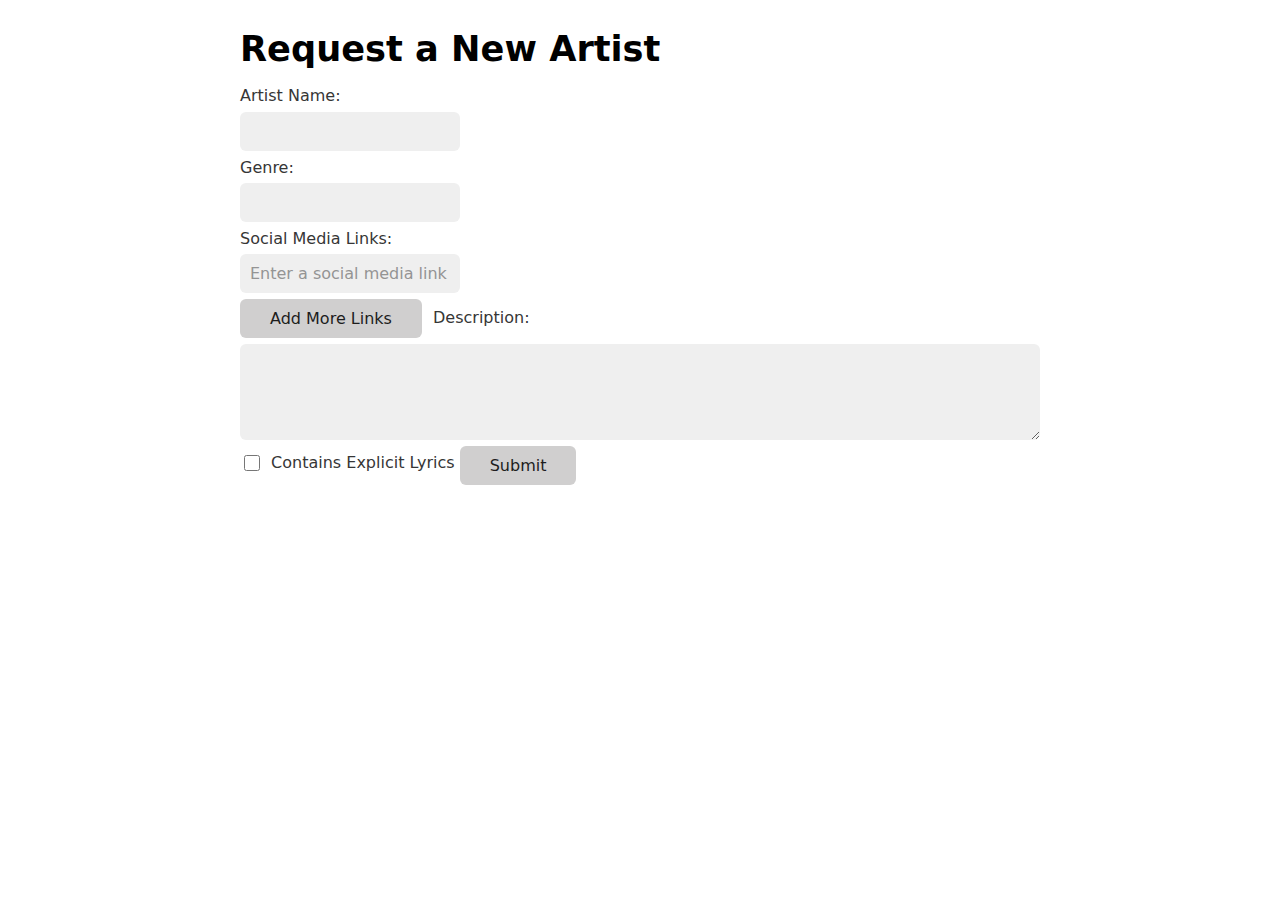
<file: request-artist.html>
<!doctype html>
<html lang="en-CA">
  <head>
    <meta charset="utf-8" />
    <meta name="viewport" content="width=device-width, initial-scale=1" />
    <meta name="author" content="Shubham" />
    <title>Request a New Artist - DesiTunes</title>
    <link rel="stylesheet" href="./css/water.css" />
  </head>
  <body>
    <header>
      <h1>Request a New Artist</h1>
    </header>

    <main>
      <form id="artist-request-form">
        <label for="artist-name">Artist Name:</label>
        <input type="text" id="artist-name" name="artist-name" required />

        <label for="genre">Genre:</label>
        <input list="genres" id="genre" name="genre" required />
        <datalist id="genres">
          <option value="Pop"></option>
          <option value="Hip-Hop"></option>
          <option value="Rock"></option>
          <option value="Classical"></option>
          <option value="Electronic"></option>
          <option value="Folk"></option>
          <option value="Jazz"></option>
          <option value="R&B"></option>
          <option value="Reggae"></option>
          <option value="Country"></option>
        </datalist>

        <label>Social Media Links:</label>
        <div id="social-links">
          <input type="url" name="social-links" placeholder="Enter a social media link" />
        </div>
        <button type="button" id="add-social-link">Add More Links</button>

        <label for="description">Description:</label>
        <textarea id="description" name="description" rows="4"></textarea>

        <label>
          <input type="checkbox" name="explicit" />
          Contains Explicit Lyrics
        </label>

        <button type="submit">Submit</button>
      </form>
    </main>

    <script>
      document.getElementById("add-social-link").addEventListener("click", () => {
        const input = document.createElement("input");
        input.type = "url";
        input.name = "social-links";
        input.placeholder = "Enter another social media link";
        document.getElementById("social-links").appendChild(input);
      });

      document.getElementById("artist-request-form").addEventListener("submit", (e) => {
        e.preventDefault();
        alert("Your request has been submitted!");
      });
    </script>
  </body>
</html>
</file>
<file: css/water.css>
/** https://cdn.jsdelivr.net/npm/water.css@2/out/water.css **/

/**
 * Automatic version:
 * Uses light theme by default but switches to dark theme
 * if a system-wide theme preference is set on the user's device.
 */

 :root {
  --background-body: #fff;
  --background: #efefef;
  --background-alt: #f7f7f7;
  --selection: #9e9e9e;
  --text-main: #363636;
  --text-bright: #000;
  --text-muted: #70777f;
  --links: #0076d1;
  --focus: #0096bfab;
  --border: #dbdbdb;
  --code: #000;
  --animation-duration: 0.1s;
  --button-base: #d0cfcf;
  --button-hover: #9b9b9b;
  --scrollbar-thumb: rgb(170, 170, 170);
  --scrollbar-thumb-hover: var(--button-hover);
  --form-placeholder: #949494;
  --form-text: #1d1d1d;
  --variable: #39a33c;
  --highlight: #ff0;
  --select-arrow: url("data:image/svg+xml;charset=utf-8,%3C?xml version='1.0' encoding='utf-8'?%3E %3Csvg version='1.1' xmlns='http://www.w3.org/2000/svg' xmlns:xlink='http://www.w3.org/1999/xlink' height='62.5' width='116.9' fill='%23161f27'%3E %3Cpath d='M115.3,1.6 C113.7,0 111.1,0 109.5,1.6 L58.5,52.7 L7.4,1.6 C5.8,0 3.2,0 1.6,1.6 C0,3.2 0,5.8 1.6,7.4 L55.5,61.3 C56.3,62.1 57.3,62.5 58.4,62.5 C59.4,62.5 60.5,62.1 61.3,61.3 L115.2,7.4 C116.9,5.8 116.9,3.2 115.3,1.6Z'/%3E %3C/svg%3E");
}

@media (prefers-color-scheme: dark) {
  :root {
    --background-body: #202b38;
    --background: #161f27;
    --background-alt: #1a242f;
    --selection: #1c76c5;
    --text-main: #dbdbdb;
    --text-bright: #fff;
    --text-muted: #a9b1ba;
    --links: #41adff;
    --focus: #0096bfab;
    --border: #526980;
    --code: #ffbe85;
    --animation-duration: 0.1s;
    --button-base: #0c151c;
    --button-hover: #040a0f;
    --scrollbar-thumb: var(--button-hover);
    --scrollbar-thumb-hover: rgb(0, 0, 0);
    --form-placeholder: #a9a9a9;
    --form-text: #fff;
    --variable: #d941e2;
    --highlight: #efdb43;
    --select-arrow: url("data:image/svg+xml;charset=utf-8,%3C?xml version='1.0' encoding='utf-8'?%3E %3Csvg version='1.1' xmlns='http://www.w3.org/2000/svg' xmlns:xlink='http://www.w3.org/1999/xlink' height='62.5' width='116.9' fill='%23efefef'%3E %3Cpath d='M115.3,1.6 C113.7,0 111.1,0 109.5,1.6 L58.5,52.7 L7.4,1.6 C5.8,0 3.2,0 1.6,1.6 C0,3.2 0,5.8 1.6,7.4 L55.5,61.3 C56.3,62.1 57.3,62.5 58.4,62.5 C59.4,62.5 60.5,62.1 61.3,61.3 L115.2,7.4 C116.9,5.8 116.9,3.2 115.3,1.6Z'/%3E %3C/svg%3E");
  }
}

html {
  scrollbar-color: rgb(170, 170, 170) #fff;
  scrollbar-color: var(--scrollbar-thumb) var(--background-body);
  scrollbar-width: thin;
}

@media (prefers-color-scheme: dark) {
  html {
    scrollbar-color: #040a0f #202b38;
    scrollbar-color: var(--scrollbar-thumb) var(--background-body);
  }
}

@media (prefers-color-scheme: dark) {
  html {
    scrollbar-color: #040a0f #202b38;
    scrollbar-color: var(--scrollbar-thumb) var(--background-body);
  }
}

@media (prefers-color-scheme: dark) {
  html {
    scrollbar-color: #040a0f #202b38;
    scrollbar-color: var(--scrollbar-thumb) var(--background-body);
  }
}

@media (prefers-color-scheme: dark) {
  html {
    scrollbar-color: #040a0f #202b38;
    scrollbar-color: var(--scrollbar-thumb) var(--background-body);
  }
}

@media (prefers-color-scheme: dark) {
  html {
    scrollbar-color: #040a0f #202b38;
    scrollbar-color: var(--scrollbar-thumb) var(--background-body);
  }
}

@media (prefers-color-scheme: dark) {
  html {
    scrollbar-color: #040a0f #202b38;
    scrollbar-color: var(--scrollbar-thumb) var(--background-body);
  }
}

body {
  font-family:
    system-ui,
    -apple-system,
    BlinkMacSystemFont,
    "Segoe UI",
    "Roboto",
    "Oxygen",
    "Ubuntu",
    "Cantarell",
    "Fira Sans",
    "Droid Sans",
    "Helvetica Neue",
    "Segoe UI Emoji",
    "Apple Color Emoji",
    "Noto Color Emoji",
    sans-serif;
  line-height: 1.4;
  max-width: 800px;
  margin: 20px auto;
  padding: 0 10px;
  word-wrap: break-word;
  color: #363636;
  color: var(--text-main);
  background: #fff;
  background: var(--background-body);
  text-rendering: optimizeLegibility;
}

@media (prefers-color-scheme: dark) {
  body {
    background: #202b38;
    background: var(--background-body);
  }
}

@media (prefers-color-scheme: dark) {
  body {
    color: #dbdbdb;
    color: var(--text-main);
  }
}

button {
  transition:
    background-color 0.1s linear,
    border-color 0.1s linear,
    color 0.1s linear,
    box-shadow 0.1s linear,
    transform 0.1s ease;
  transition:
    background-color var(--animation-duration) linear,
    border-color var(--animation-duration) linear,
    color var(--animation-duration) linear,
    box-shadow var(--animation-duration) linear,
    transform var(--animation-duration) ease;
}

@media (prefers-color-scheme: dark) {
  button {
    transition:
      background-color 0.1s linear,
      border-color 0.1s linear,
      color 0.1s linear,
      box-shadow 0.1s linear,
      transform 0.1s ease;
    transition:
      background-color var(--animation-duration) linear,
      border-color var(--animation-duration) linear,
      color var(--animation-duration) linear,
      box-shadow var(--animation-duration) linear,
      transform var(--animation-duration) ease;
  }
}

input {
  transition:
    background-color 0.1s linear,
    border-color 0.1s linear,
    color 0.1s linear,
    box-shadow 0.1s linear,
    transform 0.1s ease;
  transition:
    background-color var(--animation-duration) linear,
    border-color var(--animation-duration) linear,
    color var(--animation-duration) linear,
    box-shadow var(--animation-duration) linear,
    transform var(--animation-duration) ease;
}

@media (prefers-color-scheme: dark) {
  input {
    transition:
      background-color 0.1s linear,
      border-color 0.1s linear,
      color 0.1s linear,
      box-shadow 0.1s linear,
      transform 0.1s ease;
    transition:
      background-color var(--animation-duration) linear,
      border-color var(--animation-duration) linear,
      color var(--animation-duration) linear,
      box-shadow var(--animation-duration) linear,
      transform var(--animation-duration) ease;
  }
}

textarea {
  transition:
    background-color 0.1s linear,
    border-color 0.1s linear,
    color 0.1s linear,
    box-shadow 0.1s linear,
    transform 0.1s ease;
  transition:
    background-color var(--animation-duration) linear,
    border-color var(--animation-duration) linear,
    color var(--animation-duration) linear,
    box-shadow var(--animation-duration) linear,
    transform var(--animation-duration) ease;
}

@media (prefers-color-scheme: dark) {
  textarea {
    transition:
      background-color 0.1s linear,
      border-color 0.1s linear,
      color 0.1s linear,
      box-shadow 0.1s linear,
      transform 0.1s ease;
    transition:
      background-color var(--animation-duration) linear,
      border-color var(--animation-duration) linear,
      color var(--animation-duration) linear,
      box-shadow var(--animation-duration) linear,
      transform var(--animation-duration) ease;
  }
}

h1 {
  font-size: 2.2em;
  margin-top: 0;
}

h1,
h2,
h3,
h4,
h5,
h6 {
  margin-bottom: 12px;
  margin-top: 24px;
}

h1 {
  color: #000;
  color: var(--text-bright);
}

@media (prefers-color-scheme: dark) {
  h1 {
    color: #fff;
    color: var(--text-bright);
  }
}

h2 {
  color: #000;
  color: var(--text-bright);
}

@media (prefers-color-scheme: dark) {
  h2 {
    color: #fff;
    color: var(--text-bright);
  }
}

h3 {
  color: #000;
  color: var(--text-bright);
}

@media (prefers-color-scheme: dark) {
  h3 {
    color: #fff;
    color: var(--text-bright);
  }
}

h4 {
  color: #000;
  color: var(--text-bright);
}

@media (prefers-color-scheme: dark) {
  h4 {
    color: #fff;
    color: var(--text-bright);
  }
}

h5 {
  color: #000;
  color: var(--text-bright);
}

@media (prefers-color-scheme: dark) {
  h5 {
    color: #fff;
    color: var(--text-bright);
  }
}

h6 {
  color: #000;
  color: var(--text-bright);
}

@media (prefers-color-scheme: dark) {
  h6 {
    color: #fff;
    color: var(--text-bright);
  }
}

strong {
  color: #000;
  color: var(--text-bright);
}

@media (prefers-color-scheme: dark) {
  strong {
    color: #fff;
    color: var(--text-bright);
  }
}

h1,
h2,
h3,
h4,
h5,
h6,
b,
strong,
th {
  font-weight: 600;
}

q::before {
  content: none;
}

q::after {
  content: none;
}

blockquote {
  border-left: 4px solid #0096bfab;
  border-left: 4px solid var(--focus);
  margin: 1.5em 0;
  padding: 0.5em 1em;
  font-style: italic;
}

@media (prefers-color-scheme: dark) {
  blockquote {
    border-left: 4px solid #0096bfab;
    border-left: 4px solid var(--focus);
  }
}

q {
  border-left: 4px solid #0096bfab;
  border-left: 4px solid var(--focus);
  margin: 1.5em 0;
  padding: 0.5em 1em;
  font-style: italic;
}

@media (prefers-color-scheme: dark) {
  q {
    border-left: 4px solid #0096bfab;
    border-left: 4px solid var(--focus);
  }
}

blockquote > footer {
  font-style: normal;
  border: 0;
}

blockquote cite {
  font-style: normal;
}

address {
  font-style: normal;
}

a[href^="mailto\:"]::before {
  content: "📧 ";
}

a[href^="tel\:"]::before {
  content: "📞 ";
}

a[href^="sms\:"]::before {
  content: "💬 ";
}

mark {
  background-color: #ff0;
  background-color: var(--highlight);
  border-radius: 2px;
  padding: 0 2px 0 2px;
  color: #000;
}

@media (prefers-color-scheme: dark) {
  mark {
    background-color: #efdb43;
    background-color: var(--highlight);
  }
}

a > code,
a > strong {
  color: inherit;
}

button,
select,
input[type="submit"],
input[type="reset"],
input[type="button"],
input[type="checkbox"],
input[type="range"],
input[type="radio"] {
  cursor: pointer;
}

input,
select {
  display: block;
}

[type="checkbox"],
[type="radio"] {
  display: initial;
}

input {
  color: #1d1d1d;
  color: var(--form-text);
  background-color: #efefef;
  background-color: var(--background);
  font-family: inherit;
  font-size: inherit;
  margin-right: 6px;
  margin-bottom: 6px;
  padding: 10px;
  border: none;
  border-radius: 6px;
  outline: none;
}

@media (prefers-color-scheme: dark) {
  input {
    background-color: #161f27;
    background-color: var(--background);
  }
}

@media (prefers-color-scheme: dark) {
  input {
    color: #fff;
    color: var(--form-text);
  }
}

button {
  color: #1d1d1d;
  color: var(--form-text);
  background-color: #efefef;
  background-color: var(--background);
  font-family: inherit;
  font-size: inherit;
  margin-right: 6px;
  margin-bottom: 6px;
  padding: 10px;
  border: none;
  border-radius: 6px;
  outline: none;
}

@media (prefers-color-scheme: dark) {
  button {
    background-color: #161f27;
    background-color: var(--background);
  }
}

@media (prefers-color-scheme: dark) {
  button {
    color: #fff;
    color: var(--form-text);
  }
}

textarea {
  color: #1d1d1d;
  color: var(--form-text);
  background-color: #efefef;
  background-color: var(--background);
  font-family: inherit;
  font-size: inherit;
  margin-right: 6px;
  margin-bottom: 6px;
  padding: 10px;
  border: none;
  border-radius: 6px;
  outline: none;
}

@media (prefers-color-scheme: dark) {
  textarea {
    background-color: #161f27;
    background-color: var(--background);
  }
}

@media (prefers-color-scheme: dark) {
  textarea {
    color: #fff;
    color: var(--form-text);
  }
}

select {
  color: #1d1d1d;
  color: var(--form-text);
  background-color: #efefef;
  background-color: var(--background);
  font-family: inherit;
  font-size: inherit;
  margin-right: 6px;
  margin-bottom: 6px;
  padding: 10px;
  border: none;
  border-radius: 6px;
  outline: none;
}

@media (prefers-color-scheme: dark) {
  select {
    background-color: #161f27;
    background-color: var(--background);
  }
}

@media (prefers-color-scheme: dark) {
  select {
    color: #fff;
    color: var(--form-text);
  }
}

button {
  background-color: #d0cfcf;
  background-color: var(--button-base);
  padding-right: 30px;
  padding-left: 30px;
}

@media (prefers-color-scheme: dark) {
  button {
    background-color: #0c151c;
    background-color: var(--button-base);
  }
}

input[type="submit"] {
  background-color: #d0cfcf;
  background-color: var(--button-base);
  padding-right: 30px;
  padding-left: 30px;
}

@media (prefers-color-scheme: dark) {
  input[type="submit"] {
    background-color: #0c151c;
    background-color: var(--button-base);
  }
}

input[type="reset"] {
  background-color: #d0cfcf;
  background-color: var(--button-base);
  padding-right: 30px;
  padding-left: 30px;
}

@media (prefers-color-scheme: dark) {
  input[type="reset"] {
    background-color: #0c151c;
    background-color: var(--button-base);
  }
}

input[type="button"] {
  background-color: #d0cfcf;
  background-color: var(--button-base);
  padding-right: 30px;
  padding-left: 30px;
}

@media (prefers-color-scheme: dark) {
  input[type="button"] {
    background-color: #0c151c;
    background-color: var(--button-base);
  }
}

button:hover {
  background: #9b9b9b;
  background: var(--button-hover);
}

@media (prefers-color-scheme: dark) {
  button:hover {
    background: #040a0f;
    background: var(--button-hover);
  }
}

input[type="submit"]:hover {
  background: #9b9b9b;
  background: var(--button-hover);
}

@media (prefers-color-scheme: dark) {
  input[type="submit"]:hover {
    background: #040a0f;
    background: var(--button-hover);
  }
}

input[type="reset"]:hover {
  background: #9b9b9b;
  background: var(--button-hover);
}

@media (prefers-color-scheme: dark) {
  input[type="reset"]:hover {
    background: #040a0f;
    background: var(--button-hover);
  }
}

input[type="button"]:hover {
  background: #9b9b9b;
  background: var(--button-hover);
}

@media (prefers-color-scheme: dark) {
  input[type="button"]:hover {
    background: #040a0f;
    background: var(--button-hover);
  }
}

input[type="color"] {
  min-height: 2rem;
  padding: 8px;
  cursor: pointer;
}

input[type="checkbox"],
input[type="radio"] {
  height: 1em;
  width: 1em;
}

input[type="radio"] {
  border-radius: 100%;
}

input {
  vertical-align: top;
}

label {
  vertical-align: middle;
  margin-bottom: 4px;
  display: inline-block;
}

input:not([type="checkbox"]):not([type="radio"]),
input[type="range"],
select,
button,
textarea {
  -webkit-appearance: none;
}

textarea {
  display: block;
  margin-right: 0;
  box-sizing: border-box;
  resize: vertical;
}

textarea:not([cols]) {
  width: 100%;
}

textarea:not([rows]) {
  min-height: 40px;
  height: 140px;
}

select {
  background: #efefef
    url("data:image/svg+xml;charset=utf-8,%3C?xml version='1.0' encoding='utf-8'?%3E %3Csvg version='1.1' xmlns='http://www.w3.org/2000/svg' xmlns:xlink='http://www.w3.org/1999/xlink' height='62.5' width='116.9' fill='%23161f27'%3E %3Cpath d='M115.3,1.6 C113.7,0 111.1,0 109.5,1.6 L58.5,52.7 L7.4,1.6 C5.8,0 3.2,0 1.6,1.6 C0,3.2 0,5.8 1.6,7.4 L55.5,61.3 C56.3,62.1 57.3,62.5 58.4,62.5 C59.4,62.5 60.5,62.1 61.3,61.3 L115.2,7.4 C116.9,5.8 116.9,3.2 115.3,1.6Z'/%3E %3C/svg%3E")
    calc(100% - 12px) 50% / 12px no-repeat;
  background: var(--background) var(--select-arrow) calc(100% - 12px) 50% / 12px no-repeat;
  padding-right: 35px;
}

@media (prefers-color-scheme: dark) {
  select {
    background: #161f27
      url("data:image/svg+xml;charset=utf-8,%3C?xml version='1.0' encoding='utf-8'?%3E %3Csvg version='1.1' xmlns='http://www.w3.org/2000/svg' xmlns:xlink='http://www.w3.org/1999/xlink' height='62.5' width='116.9' fill='%23efefef'%3E %3Cpath d='M115.3,1.6 C113.7,0 111.1,0 109.5,1.6 L58.5,52.7 L7.4,1.6 C5.8,0 3.2,0 1.6,1.6 C0,3.2 0,5.8 1.6,7.4 L55.5,61.3 C56.3,62.1 57.3,62.5 58.4,62.5 C59.4,62.5 60.5,62.1 61.3,61.3 L115.2,7.4 C116.9,5.8 116.9,3.2 115.3,1.6Z'/%3E %3C/svg%3E")
      calc(100% - 12px) 50% / 12px no-repeat;
    background: var(--background) var(--select-arrow) calc(100% - 12px) 50% / 12px no-repeat;
  }
}

@media (prefers-color-scheme: dark) {
  select {
    background: #161f27
      url("data:image/svg+xml;charset=utf-8,%3C?xml version='1.0' encoding='utf-8'?%3E %3Csvg version='1.1' xmlns='http://www.w3.org/2000/svg' xmlns:xlink='http://www.w3.org/1999/xlink' height='62.5' width='116.9' fill='%23efefef'%3E %3Cpath d='M115.3,1.6 C113.7,0 111.1,0 109.5,1.6 L58.5,52.7 L7.4,1.6 C5.8,0 3.2,0 1.6,1.6 C0,3.2 0,5.8 1.6,7.4 L55.5,61.3 C56.3,62.1 57.3,62.5 58.4,62.5 C59.4,62.5 60.5,62.1 61.3,61.3 L115.2,7.4 C116.9,5.8 116.9,3.2 115.3,1.6Z'/%3E %3C/svg%3E")
      calc(100% - 12px) 50% / 12px no-repeat;
    background: var(--background) var(--select-arrow) calc(100% - 12px) 50% / 12px no-repeat;
  }
}

@media (prefers-color-scheme: dark) {
  select {
    background: #161f27
      url("data:image/svg+xml;charset=utf-8,%3C?xml version='1.0' encoding='utf-8'?%3E %3Csvg version='1.1' xmlns='http://www.w3.org/2000/svg' xmlns:xlink='http://www.w3.org/1999/xlink' height='62.5' width='116.9' fill='%23efefef'%3E %3Cpath d='M115.3,1.6 C113.7,0 111.1,0 109.5,1.6 L58.5,52.7 L7.4,1.6 C5.8,0 3.2,0 1.6,1.6 C0,3.2 0,5.8 1.6,7.4 L55.5,61.3 C56.3,62.1 57.3,62.5 58.4,62.5 C59.4,62.5 60.5,62.1 61.3,61.3 L115.2,7.4 C116.9,5.8 116.9,3.2 115.3,1.6Z'/%3E %3C/svg%3E")
      calc(100% - 12px) 50% / 12px no-repeat;
    background: var(--background) var(--select-arrow) calc(100% - 12px) 50% / 12px no-repeat;
  }
}

@media (prefers-color-scheme: dark) {
  select {
    background: #161f27
      url("data:image/svg+xml;charset=utf-8,%3C?xml version='1.0' encoding='utf-8'?%3E %3Csvg version='1.1' xmlns='http://www.w3.org/2000/svg' xmlns:xlink='http://www.w3.org/1999/xlink' height='62.5' width='116.9' fill='%23efefef'%3E %3Cpath d='M115.3,1.6 C113.7,0 111.1,0 109.5,1.6 L58.5,52.7 L7.4,1.6 C5.8,0 3.2,0 1.6,1.6 C0,3.2 0,5.8 1.6,7.4 L55.5,61.3 C56.3,62.1 57.3,62.5 58.4,62.5 C59.4,62.5 60.5,62.1 61.3,61.3 L115.2,7.4 C116.9,5.8 116.9,3.2 115.3,1.6Z'/%3E %3C/svg%3E")
      calc(100% - 12px) 50% / 12px no-repeat;
    background: var(--background) var(--select-arrow) calc(100% - 12px) 50% / 12px no-repeat;
  }
}

select::-ms-expand {
  display: none;
}

select[multiple] {
  padding-right: 10px;
  background-image: none;
  overflow-y: auto;
}

input:focus {
  box-shadow: 0 0 0 2px #0096bfab;
  box-shadow: 0 0 0 2px var(--focus);
}

@media (prefers-color-scheme: dark) {
  input:focus {
    box-shadow: 0 0 0 2px #0096bfab;
    box-shadow: 0 0 0 2px var(--focus);
  }
}

select:focus {
  box-shadow: 0 0 0 2px #0096bfab;
  box-shadow: 0 0 0 2px var(--focus);
}

@media (prefers-color-scheme: dark) {
  select:focus {
    box-shadow: 0 0 0 2px #0096bfab;
    box-shadow: 0 0 0 2px var(--focus);
  }
}

button:focus {
  box-shadow: 0 0 0 2px #0096bfab;
  box-shadow: 0 0 0 2px var(--focus);
}

@media (prefers-color-scheme: dark) {
  button:focus {
    box-shadow: 0 0 0 2px #0096bfab;
    box-shadow: 0 0 0 2px var(--focus);
  }
}

textarea:focus {
  box-shadow: 0 0 0 2px #0096bfab;
  box-shadow: 0 0 0 2px var(--focus);
}

@media (prefers-color-scheme: dark) {
  textarea:focus {
    box-shadow: 0 0 0 2px #0096bfab;
    box-shadow: 0 0 0 2px var(--focus);
  }
}

input[type="checkbox"]:active,
input[type="radio"]:active,
input[type="submit"]:active,
input[type="reset"]:active,
input[type="button"]:active,
input[type="range"]:active,
button:active {
  transform: translateY(2px);
}

input:disabled,
select:disabled,
button:disabled,
textarea:disabled {
  cursor: not-allowed;
  opacity: 0.5;
}

::-moz-placeholder {
  color: #949494;
  color: var(--form-placeholder);
}

:-ms-input-placeholder {
  color: #949494;
  color: var(--form-placeholder);
}

::-ms-input-placeholder {
  color: #949494;
  color: var(--form-placeholder);
}

::placeholder {
  color: #949494;
  color: var(--form-placeholder);
}

@media (prefers-color-scheme: dark) {
  ::-moz-placeholder {
    color: #a9a9a9;
    color: var(--form-placeholder);
  }

  :-ms-input-placeholder {
    color: #a9a9a9;
    color: var(--form-placeholder);
  }

  ::-ms-input-placeholder {
    color: #a9a9a9;
    color: var(--form-placeholder);
  }

  ::placeholder {
    color: #a9a9a9;
    color: var(--form-placeholder);
  }
}

fieldset {
  border: 1px #0096bfab solid;
  border: 1px var(--focus) solid;
  border-radius: 6px;
  margin: 0;
  margin-bottom: 12px;
  padding: 10px;
}

@media (prefers-color-scheme: dark) {
  fieldset {
    border: 1px #0096bfab solid;
    border: 1px var(--focus) solid;
  }
}

legend {
  font-size: 0.9em;
  font-weight: 600;
}

input[type="range"] {
  margin: 10px 0;
  padding: 10px 0;
  background: transparent;
}

input[type="range"]:focus {
  outline: none;
}

input[type="range"]::-webkit-slider-runnable-track {
  width: 100%;
  height: 9.5px;
  -webkit-transition: 0.2s;
  transition: 0.2s;
  background: #efefef;
  background: var(--background);
  border-radius: 3px;
}

@media (prefers-color-scheme: dark) {
  input[type="range"]::-webkit-slider-runnable-track {
    background: #161f27;
    background: var(--background);
  }
}

input[type="range"]::-webkit-slider-thumb {
  box-shadow:
    0 1px 1px #000,
    0 0 1px #0d0d0d;
  height: 20px;
  width: 20px;
  border-radius: 50%;
  background: #dbdbdb;
  background: var(--border);
  -webkit-appearance: none;
  margin-top: -7px;
}

@media (prefers-color-scheme: dark) {
  input[type="range"]::-webkit-slider-thumb {
    background: #526980;
    background: var(--border);
  }
}

input[type="range"]:focus::-webkit-slider-runnable-track {
  background: #efefef;
  background: var(--background);
}

@media (prefers-color-scheme: dark) {
  input[type="range"]:focus::-webkit-slider-runnable-track {
    background: #161f27;
    background: var(--background);
  }
}

input[type="range"]::-moz-range-track {
  width: 100%;
  height: 9.5px;
  -moz-transition: 0.2s;
  transition: 0.2s;
  background: #efefef;
  background: var(--background);
  border-radius: 3px;
}

@media (prefers-color-scheme: dark) {
  input[type="range"]::-moz-range-track {
    background: #161f27;
    background: var(--background);
  }
}

input[type="range"]::-moz-range-thumb {
  box-shadow:
    1px 1px 1px #000,
    0 0 1px #0d0d0d;
  height: 20px;
  width: 20px;
  border-radius: 50%;
  background: #dbdbdb;
  background: var(--border);
}

@media (prefers-color-scheme: dark) {
  input[type="range"]::-moz-range-thumb {
    background: #526980;
    background: var(--border);
  }
}

input[type="range"]::-ms-track {
  width: 100%;
  height: 9.5px;
  background: transparent;
  border-color: transparent;
  border-width: 16px 0;
  color: transparent;
}

input[type="range"]::-ms-fill-lower {
  background: #efefef;
  background: var(--background);
  border: 0.2px solid #010101;
  border-radius: 3px;
  box-shadow:
    1px 1px 1px #000,
    0 0 1px #0d0d0d;
}

@media (prefers-color-scheme: dark) {
  input[type="range"]::-ms-fill-lower {
    background: #161f27;
    background: var(--background);
  }
}

input[type="range"]::-ms-fill-upper {
  background: #efefef;
  background: var(--background);
  border: 0.2px solid #010101;
  border-radius: 3px;
  box-shadow:
    1px 1px 1px #000,
    0 0 1px #0d0d0d;
}

@media (prefers-color-scheme: dark) {
  input[type="range"]::-ms-fill-upper {
    background: #161f27;
    background: var(--background);
  }
}

input[type="range"]::-ms-thumb {
  box-shadow:
    1px 1px 1px #000,
    0 0 1px #0d0d0d;
  border: 1px solid #000;
  height: 20px;
  width: 20px;
  border-radius: 50%;
  background: #dbdbdb;
  background: var(--border);
}

@media (prefers-color-scheme: dark) {
  input[type="range"]::-ms-thumb {
    background: #526980;
    background: var(--border);
  }
}

input[type="range"]:focus::-ms-fill-lower {
  background: #efefef;
  background: var(--background);
}

@media (prefers-color-scheme: dark) {
  input[type="range"]:focus::-ms-fill-lower {
    background: #161f27;
    background: var(--background);
  }
}

input[type="range"]:focus::-ms-fill-upper {
  background: #efefef;
  background: var(--background);
}

@media (prefers-color-scheme: dark) {
  input[type="range"]:focus::-ms-fill-upper {
    background: #161f27;
    background: var(--background);
  }
}

a {
  text-decoration: none;
  color: #0076d1;
  color: var(--links);
}

@media (prefers-color-scheme: dark) {
  a {
    color: #41adff;
    color: var(--links);
  }
}

a:hover {
  text-decoration: underline;
}

code {
  background: #efefef;
  background: var(--background);
  color: #000;
  color: var(--code);
  padding: 2.5px 5px;
  border-radius: 6px;
  font-size: 1em;
}

@media (prefers-color-scheme: dark) {
  code {
    color: #ffbe85;
    color: var(--code);
  }
}

@media (prefers-color-scheme: dark) {
  code {
    background: #161f27;
    background: var(--background);
  }
}

samp {
  background: #efefef;
  background: var(--background);
  color: #000;
  color: var(--code);
  padding: 2.5px 5px;
  border-radius: 6px;
  font-size: 1em;
}

@media (prefers-color-scheme: dark) {
  samp {
    color: #ffbe85;
    color: var(--code);
  }
}

@media (prefers-color-scheme: dark) {
  samp {
    background: #161f27;
    background: var(--background);
  }
}

time {
  background: #efefef;
  background: var(--background);
  color: #000;
  color: var(--code);
  padding: 2.5px 5px;
  border-radius: 6px;
  font-size: 1em;
}

@media (prefers-color-scheme: dark) {
  time {
    color: #ffbe85;
    color: var(--code);
  }
}

@media (prefers-color-scheme: dark) {
  time {
    background: #161f27;
    background: var(--background);
  }
}

pre > code {
  padding: 10px;
  display: block;
  overflow-x: auto;
}

var {
  color: #39a33c;
  color: var(--variable);
  font-style: normal;
  font-family: monospace;
}

@media (prefers-color-scheme: dark) {
  var {
    color: #d941e2;
    color: var(--variable);
  }
}

kbd {
  background: #efefef;
  background: var(--background);
  border: 1px solid #dbdbdb;
  border: 1px solid var(--border);
  border-radius: 2px;
  color: #363636;
  color: var(--text-main);
  padding: 2px 4px 2px 4px;
}

@media (prefers-color-scheme: dark) {
  kbd {
    color: #dbdbdb;
    color: var(--text-main);
  }
}

@media (prefers-color-scheme: dark) {
  kbd {
    border: 1px solid #526980;
    border: 1px solid var(--border);
  }
}

@media (prefers-color-scheme: dark) {
  kbd {
    background: #161f27;
    background: var(--background);
  }
}

img,
video {
  max-width: 100%;
  height: auto;
}

hr {
  border: none;
  border-top: 1px solid #dbdbdb;
  border-top: 1px solid var(--border);
}

@media (prefers-color-scheme: dark) {
  hr {
    border-top: 1px solid #526980;
    border-top: 1px solid var(--border);
  }
}

table {
  border-collapse: collapse;
  margin-bottom: 10px;
  width: 100%;
  table-layout: fixed;
}

table caption {
  text-align: left;
}

td,
th {
  padding: 6px;
  text-align: left;
  vertical-align: top;
  word-wrap: break-word;
}

thead {
  border-bottom: 1px solid #dbdbdb;
  border-bottom: 1px solid var(--border);
}

@media (prefers-color-scheme: dark) {
  thead {
    border-bottom: 1px solid #526980;
    border-bottom: 1px solid var(--border);
  }
}

tfoot {
  border-top: 1px solid #dbdbdb;
  border-top: 1px solid var(--border);
}

@media (prefers-color-scheme: dark) {
  tfoot {
    border-top: 1px solid #526980;
    border-top: 1px solid var(--border);
  }
}

tbody tr:nth-child(even) {
  background-color: #efefef;
  background-color: var(--background);
}

@media (prefers-color-scheme: dark) {
  tbody tr:nth-child(even) {
    background-color: #161f27;
    background-color: var(--background);
  }
}

tbody tr:nth-child(even) button {
  background-color: #f7f7f7;
  background-color: var(--background-alt);
}

@media (prefers-color-scheme: dark) {
  tbody tr:nth-child(even) button {
    background-color: #1a242f;
    background-color: var(--background-alt);
  }
}

tbody tr:nth-child(even) button:hover {
  background-color: #fff;
  background-color: var(--background-body);
}

@media (prefers-color-scheme: dark) {
  tbody tr:nth-child(even) button:hover {
    background-color: #202b38;
    background-color: var(--background-body);
  }
}

::-webkit-scrollbar {
  height: 10px;
  width: 10px;
}

::-webkit-scrollbar-track {
  background: #efefef;
  background: var(--background);
  border-radius: 6px;
}

@media (prefers-color-scheme: dark) {
  ::-webkit-scrollbar-track {
    background: #161f27;
    background: var(--background);
  }
}

::-webkit-scrollbar-thumb {
  background: rgb(170, 170, 170);
  background: var(--scrollbar-thumb);
  border-radius: 6px;
}

@media (prefers-color-scheme: dark) {
  ::-webkit-scrollbar-thumb {
    background: #040a0f;
    background: var(--scrollbar-thumb);
  }
}

@media (prefers-color-scheme: dark) {
  ::-webkit-scrollbar-thumb {
    background: #040a0f;
    background: var(--scrollbar-thumb);
  }
}

::-webkit-scrollbar-thumb:hover {
  background: #9b9b9b;
  background: var(--scrollbar-thumb-hover);
}

@media (prefers-color-scheme: dark) {
  ::-webkit-scrollbar-thumb:hover {
    background: rgb(0, 0, 0);
    background: var(--scrollbar-thumb-hover);
  }
}

@media (prefers-color-scheme: dark) {
  ::-webkit-scrollbar-thumb:hover {
    background: rgb(0, 0, 0);
    background: var(--scrollbar-thumb-hover);
  }
}

::-moz-selection {
  background-color: #9e9e9e;
  background-color: var(--selection);
  color: #000;
  color: var(--text-bright);
}

::selection {
  background-color: #9e9e9e;
  background-color: var(--selection);
  color: #000;
  color: var(--text-bright);
}

@media (prefers-color-scheme: dark) {
  ::-moz-selection {
    color: #fff;
    color: var(--text-bright);
  }

  ::selection {
    color: #fff;
    color: var(--text-bright);
  }
}

@media (prefers-color-scheme: dark) {
  ::-moz-selection {
    background-color: #1c76c5;
    background-color: var(--selection);
  }

  ::selection {
    background-color: #1c76c5;
    background-color: var(--selection);
  }
}

details {
  display: flex;
  flex-direction: column;
  align-items: flex-start;
  background-color: #f7f7f7;
  background-color: var(--background-alt);
  padding: 10px 10px 0;
  margin: 1em 0;
  border-radius: 6px;
  overflow: hidden;
}

@media (prefers-color-scheme: dark) {
  details {
    background-color: #1a242f;
    background-color: var(--background-alt);
  }
}

details[open] {
  padding: 10px;
}

details > :last-child {
  margin-bottom: 0;
}

details[open] summary {
  margin-bottom: 10px;
}

summary {
  display: list-item;
  background-color: #efefef;
  background-color: var(--background);
  padding: 10px;
  margin: -10px -10px 0;
  cursor: pointer;
  outline: none;
}

@media (prefers-color-scheme: dark) {
  summary {
    background-color: #161f27;
    background-color: var(--background);
  }
}

summary:hover,
summary:focus {
  text-decoration: underline;
}

details > :not(summary) {
  margin-top: 0;
}

summary::-webkit-details-marker {
  color: #363636;
  color: var(--text-main);
}

@media (prefers-color-scheme: dark) {
  summary::-webkit-details-marker {
    color: #dbdbdb;
    color: var(--text-main);
  }
}

dialog {
  background-color: #f7f7f7;
  background-color: var(--background-alt);
  color: #363636;
  color: var(--text-main);
  border: none;
  border-radius: 6px;
  border-color: #dbdbdb;
  border-color: var(--border);
  padding: 10px 30px;
}

@media (prefers-color-scheme: dark) {
  dialog {
    border-color: #526980;
    border-color: var(--border);
  }
}

@media (prefers-color-scheme: dark) {
  dialog {
    color: #dbdbdb;
    color: var(--text-main);
  }
}

@media (prefers-color-scheme: dark) {
  dialog {
    background-color: #1a242f;
    background-color: var(--background-alt);
  }
}

dialog > header:first-child {
  background-color: #efefef;
  background-color: var(--background);
  border-radius: 6px 6px 0 0;
  margin: -10px -30px 10px;
  padding: 10px;
  text-align: center;
}

@media (prefers-color-scheme: dark) {
  dialog > header:first-child {
    background-color: #161f27;
    background-color: var(--background);
  }
}

dialog::-webkit-backdrop {
  background: #0000009c;
  -webkit-backdrop-filter: blur(4px);
  backdrop-filter: blur(4px);
}

dialog::backdrop {
  background: #0000009c;
  -webkit-backdrop-filter: blur(4px);
  backdrop-filter: blur(4px);
}

footer {
  border-top: 1px solid #dbdbdb;
  border-top: 1px solid var(--border);
  padding-top: 10px;
  color: #70777f;
  color: var(--text-muted);
}

@media (prefers-color-scheme: dark) {
  footer {
    color: #a9b1ba;
    color: var(--text-muted);
  }
}

@media (prefers-color-scheme: dark) {
  footer {
    border-top: 1px solid #526980;
    border-top: 1px solid var(--border);
  }
}

body > footer {
  margin-top: 40px;
}

@media print {
  body,
  pre,
  code,
  summary,
  details,
  button,
  input,
  textarea {
    background-color: #fff;
  }

  button,
  input,
  textarea {
    border: 1px solid #000;
  }

  body,
  h1,
  h2,
  h3,
  h4,
  h5,
  h6,
  pre,
  code,
  button,
  input,
  textarea,
  footer,
  summary,
  strong {
    color: #000;
  }

  summary::marker {
    color: #000;
  }

  summary::-webkit-details-marker {
    color: #000;
  }

  tbody tr:nth-child(even) {
    background-color: #f2f2f2;
  }

  a {
    color: #00f;
    text-decoration: underline;
  }
}
</file>
